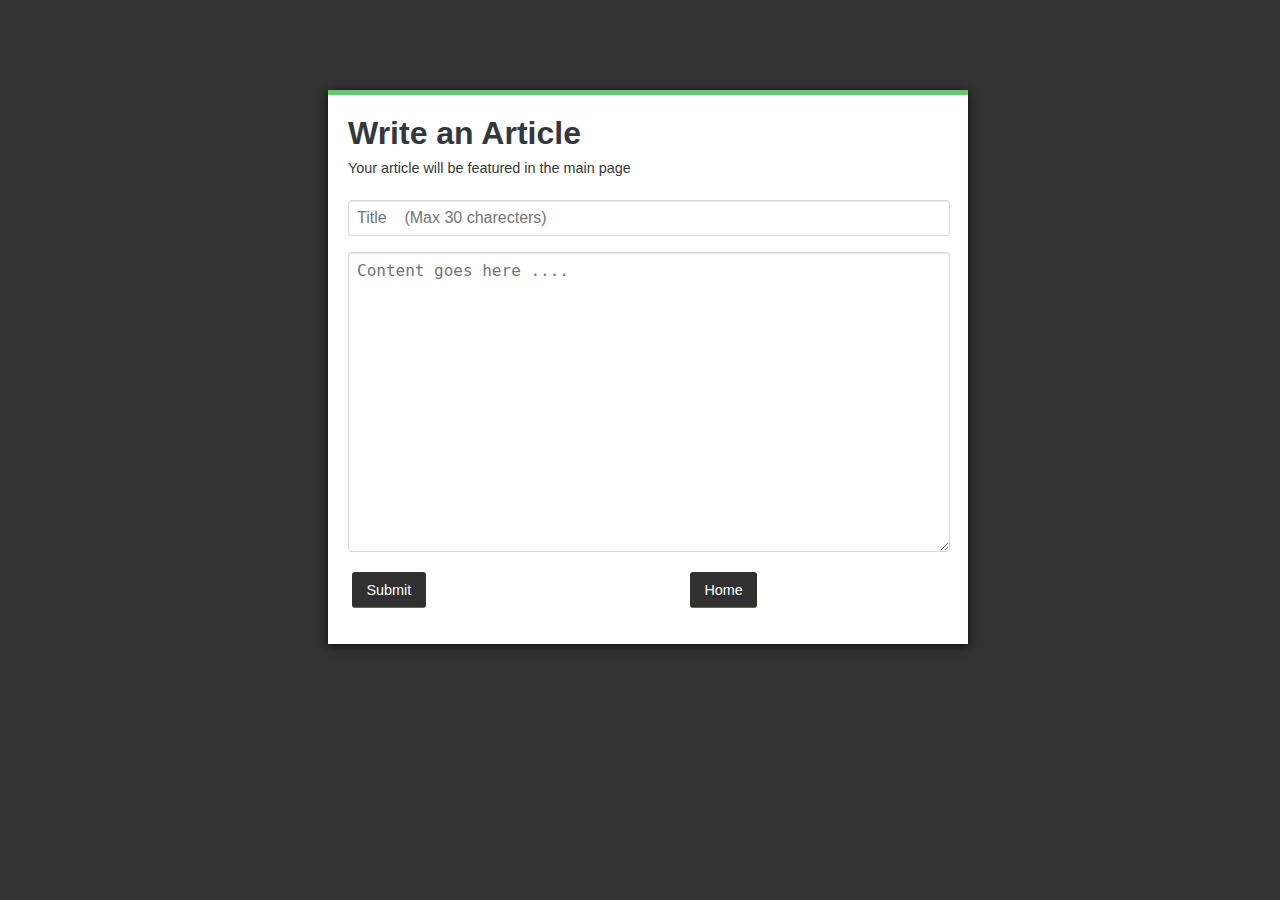
<file: ui/create.html>
<!DOCTYPE html>
<html >
<head>
  <meta charset="UTF-8">
  <title>Article | Blog App</title>
      <script src="https://ajax.googleapis.com/ajax/libs/jquery/3.1.1/jquery.min.js"></script>
    <script src='http://cdnjs.cloudflare.com/ajax/libs/jquery/2.1.3/jquery.min.js'></script>
    <link rel="icon" href="https://juststickers.in/wp-content/uploads/2016/09/lamda.png">
  <style type="text/css">
  *, *:before, *:after {
  -moz-box-sizing: border-box;
  -webkit-box-sizing: border-box;
  box-sizing: border-box;
}

html {
  font-family: Helvetica, Arial, sans-serif;
  font-size: 100%;
  background: #333;
  color: #33383D;
  -webkit-font-smoothing: antialiased;
}

#page-wrapper {
  width: 50vw;
  background: #FFF;
  padding: 1.25rem;
  margin-top: 10vh;
  margin-left: 25vw;
  min-height: 300px;
  border-top: 5px solid #69c773;
  box-shadow: 0 2px 10px rgba(0,0,0,0.8);
}

h1 {
  margin: 0;
}

h2 {
  margin-top: 0;
  font-size: 0.9rem;
  text-transform: uppercase;
  letter-spacing: 1px;
  color: #999;
}

p {
  font-size: 0.9rem;
  margin: 0.5rem 0 1.5rem 0;
}

a,
a:visited {
  color: #08C;
  text-decoration: none;
}

a:hover,
a:focus {
  color: #69c773;
  cursor: pointer;
}

a.delete-file,
a.delete-file:visited {
  color: #CC0000;
  margin-left: 0.5rem;
}

#file-form {
  width: 650px;
  float: left;
}

.field {
  margin-bottom: 1rem;
}

input,
textarea {
  width: 47vw;
  padding: 0.5rem;
  font-size: 1rem;
  border: 1px solid #D9D9D9;
  border-radius: 3px;
  box-shadow: inset 0 1px 1px rgba(0, 0, 0, 0.1);
}

textarea {
  min-height: 300px;
}

button {
  display: inline-block;
  border-radius: 3px;
  border: none;
  font-size: 0.9rem;
  padding: 0.6rem 1em;
  background: rgba(25,25,25,0.9);
  border-bottom: 1px solid #5d7d1f;
  color: white;
  margin: 0 0.25rem;
  text-align: center;
}

button:hover {
  opacity: 0.75;
  cursor: pointer;

}


/* Clearfix Utils */

.clearfix {
  *zoom: 1;
}

.clearfix:before,
.clearfix:after {
  display: table;
  line-height: 0;
  content: "";
}

.clearfix:after {
  clear: both;
}
</style>
  
      <script src="newarticle.js"></script>
</head>

<body>
  <div id="page-wrapper" class="clearfix">
    <h1>Write an Article</h1>
    <p>Your article will be featured in the main page</p>
      <div class="field">
        <input type="text" id="title" placeholder="Title    (Max 30 charecters)"  onkeyup="lettersOnly(this)"/>
      </div>
      <div class="field">
        <textarea id="content" placeholder="Content goes here ...." onkeyup="lettersOnly(this)"></textarea>
      </div>
      <div class="field">
        <button id="submit-btn">Submit</button>
        <button onclick="window.location.href='http://abito12.imad.hasura-app.io/articles'" style="margin-left: 20vw">Home</button>
        <div id="messages"></div>
      </div>

  </div>
  <script type="text/javascript">
      function lettersOnly(input){
      var regex = /[^a-z-^0-9,!@#^&*()-_+=/.,?%#\n]/gi;
    input.value = input.value.replace(regex, " ");
}
  </script>
  
</body>
</html>
</file>
